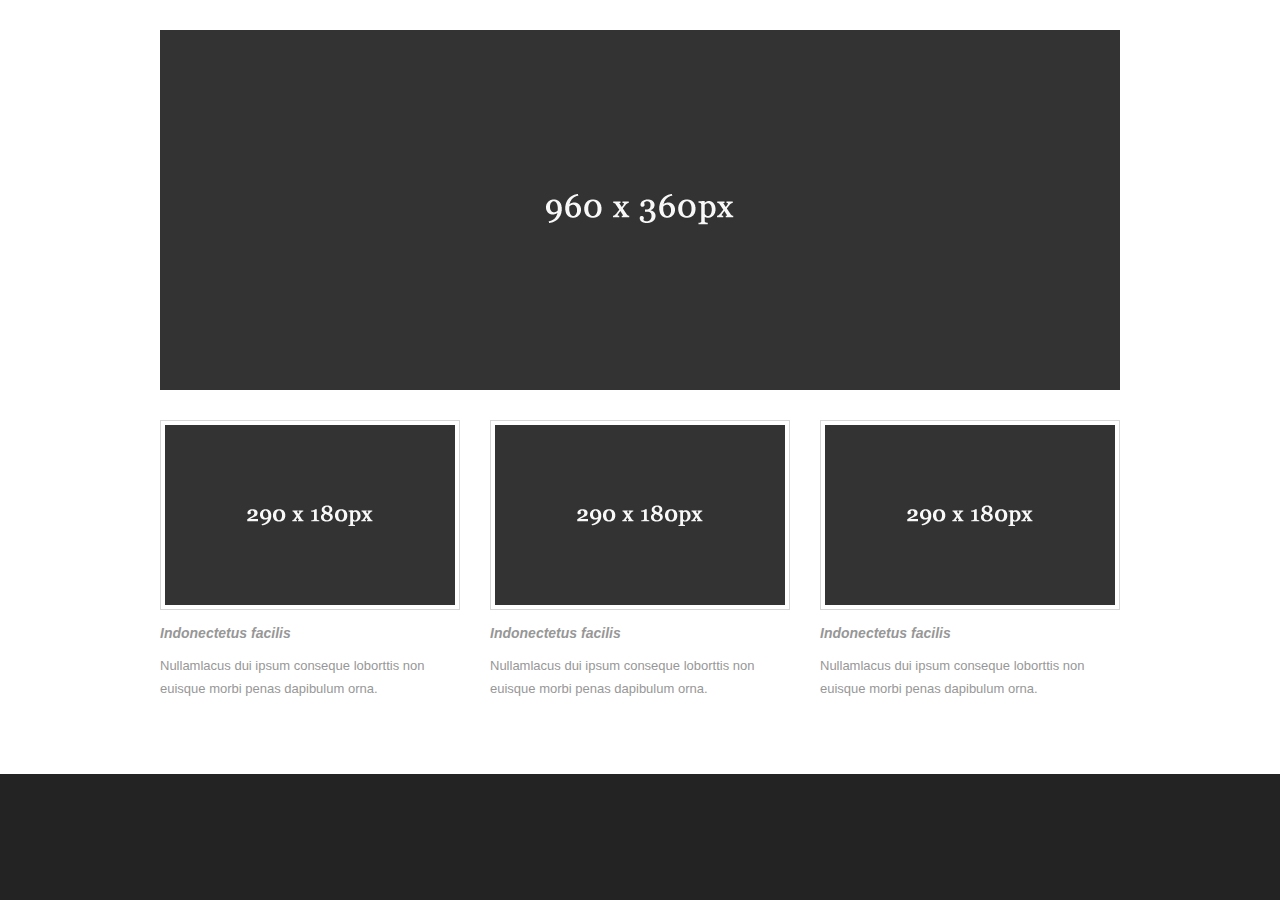
<file: HTML Website Project/index.html>
<!DOCTYPE html>
<html lang="en" dir="ltr">
<head>
<title>Basic 88</title>
<meta charset="iso-8859-1">
<link rel="stylesheet" href="styles/layout.css" type="text/css">
<!--[if lt IE 9]><script src="scripts/html5shiv.js"></script><![endif]-->
</head>
<body>
<!-- content -->
<div class="wrapper row2">
  <div id="container" class="clear">
    <!-- Slider -->
    <section id="slider"><a href="#"><img src="images/demo/960x360.gif" alt=""></a></section>
    <!-- main content -->
    <div id="homepage">
      <!-- Services -->
      <section id="services" class="clear">
        <article class="one_third">
          <figure><img src="images/demo/290x180.gif" width="290" height="180" alt="">
            <figcaption>
              <h2>Indonectetus facilis</h2>
              <p>Nullamlacus dui ipsum conseque loborttis non euisque morbi penas dapibulum orna.</p>
            </figcaption>
          </figure>
        </article>
        <article class="one_third">
          <figure><img src="images/demo/290x180.gif" width="290" height="180" alt="">
            <figcaption>
              <h2>Indonectetus facilis</h2>
              <p>Nullamlacus dui ipsum conseque loborttis non euisque morbi penas dapibulum orna.</p>
            </figcaption>
          </figure>
        </article>
        <article class="one_third lastbox">
          <figure><img src="images/demo/290x180.gif" width="290" height="180" alt="">
            <figcaption>
              <h2>Indonectetus facilis</h2>
              <p>Nullamlacus dui ipsum conseque loborttis non euisque morbi penas dapibulum orna.</p>
            </figcaption>
          </figure>
        </article>
      </section>
      <!-- / Services -->
      <!-- ########################################################################################## -->
      <!-- ########################################################################################## -->
      <!-- ########################################################################################## -->
      <!-- ########################################################################################## -->
    </div>
    <!-- / content body -->
  </div>
</div>
</body>
</html>
</file>
<file: HTML Website Project/styles/layout.css>
/*
HTML 5 Template Name: Basic 88
File: Layout CSS
Author: OS Templates
Author URI: http://www.os-templates.com/
Licence: <a href="http://www.os-templates.com/template-terms">Website Template Licence</a>
*/

html{overflow-y:scroll;} /* Forces a scrollbar when the viewport is larger than the websites content - CSS3 */

body{margin:0; padding:0; font-size:13px; font-family: 'Montserrat', sans-serif; color:#919191; background-color:#232323;}

.clear:after{content:"."; display:block; height:0; clear:both; visibility:hidden; line-height:0;}
.clear{display:block; clear:both;}
html[xmlns] .clear{display:block;}
* html .clear{height:1%;}

a{outline:none; text-decoration:none;}

code{font-weight:normal; font-style:normal; font-family:Georgia, "Times New Roman", Times, serif;}

.fl_left{float:left;}
.fl_right{float:right;}

img{margin:0; padding:0; border:none; line-height:normal; vertical-align:middle;}
.imgholder, .imgl, .imgr{padding:4px; border:1px solid #D6D6D6; text-align:center;}
.imgl{float:left; margin:0 15px 15px 0; clear:left;}
.imgr{float:right; margin:0 0 15px 15px; clear:right;}

/*----------------------------------------------HTML 5 Overrides-------------------------------------*/

address, article, aside, figcaption, figure, footer, header, nav, section{display:block; margin:0; padding:0;}

q{display:block; padding:0 10px 8px 10px; color:#979797; background-color:#ECECEC; font-style:italic; line-height:normal;}
q:before{content:'� '; font-size:26px;}
q:after{content:' �'; font-size:26px; line-height:0;}

/* ----------------------------------------------Wrapper-------------------------------------*/

div.wrapper{display:block; width:100%; margin:0; padding:0; text-align:left;}

.row1, .row1 a{color:#C0BAB6; background-color:#333333;}
.row2{color:#979797; background-color:#FFFFFF;}
.row2 a{color:#FF9900; background-color:#FFFFFF;}
.row3{color:#989898; background-color:#333333;}
.row3 a{color:#FF9900; background-color:#333333;}
.row4, .row4 a{color:#919191; background-color:#232323;}

/*----------------------------------------------Generalise-------------------------------------*/

#header, #container, #footer, #copyright{display:block; width:960px; margin:0 auto;}

nav ul{margin:0; padding:0; list-style:none;}

h1, h2, h3, h4, h5, h6{margin:0; padding:0; font-size:32px; font-weight:normal; font-style:italic; line-height:normal;}

address{font-style:normal;}

blockquote, q{display:block; padding:8px 10px; color:#979797; background-color:#ECECEC; font-style:italic; line-height:normal;}
blockquote:before, q:before{content:'� '; font-size:26px;}
blockquote:after, q:after{content:' �'; font-size:26px; line-height:0;}

form, fieldset, legend{margin:0; padding:0; border:none;}
legend{display:none;}
input, textarea, select{font-size:12px; font-family:Georgia,"Times New Roman",Times,serif;}

.one_quarter, .two_quarter, .three_quarter, .four_quarter{display:block; float:left; margin:0 20px 0 0;}
.one_quarter{width:225px;}
.two_quarter{width:470px;}
.three_quarter{width:715px;}
.four_quarter{width:960px; float:none; margin-right:0; clear:both;}

.one_third, .two_third, .three_third{display:block; float:left; margin:0 30px 0 0;}
.one_third{width:300px;}
.two_third{width:630px;}
.three_third{width:960px; float:none; margin-right:0; clear:both;}

.lastbox{margin-right:0;}

/*----------------------------------------------Header-------------------------------------*/

#header{padding:20px 0;}

#header #hgroup{float:left; margin:0 0 20px 0;}
#header #hgroup h1, #header #hgroup h2{font-weight:normal; font-style:normal; text-transform:none;}
#header #hgroup h1{font-size:36px;}
#header #hgroup h2{font-size:13px;}

#header nav{display:block; float:right; margin:10px 0 0 0; padding:20px 0; color:#C0BAB6; background-color:#232323;}
#header nav ul{padding:0 20px;}
#header nav li{display:inline; margin-right:25px; text-transform:uppercase;}
#header nav li.last{margin-right:0;}
#header nav li a{color:#C0BAB6; background-color:#232323;}
#header nav li a:hover{color:#FF9900; background-color:#232323;}

/*----------------------------------------------Content Area-------------------------------------*/

#container{padding:30px 0;}
#container section{display:block; width:100%; margin:0 0 30px 0; padding:0;}
#container .last{margin:0;}
#container .more{text-align:right;}

/* ------Slider-----*/

#container #slider{}

/* ------Main Content-----*/

#container #homepage{display:block; width:100%; line-height:1.8em;}

#container #homepage #services{}
#container #homepage #services article{}
#container #homepage #services article figure{}
#container #homepage #services article figure img{margin:0 0 15px 0; padding:4px; border:1px solid #D6D6D6;}
#container #homepage #services article figure figcaption{}
#container #homepage #services article figure h2{font-size:14px; font-weight:bold;}
#container #homepage #services article figure footer{}

#container #homepage #intro{}
#container #homepage #intro article{}
#container #homepage #intro article figure{}
#container #homepage #intro article figure img{float:right; margin:0 0 10px 0; padding:4px; border:1px solid #D6D6D6;}
#container #homepage #intro article figure figcaption{float:left; width:460px;}
#container #homepage #intro article figure h2{}
#container #homepage #intro article figure footer{}

/*----------------------------------------------Footer-------------------------------------*/

#footer{padding:30px 0; font-size:12px; line-height:1.4em;}

#footer section h2.title{margin:0 0 25px 0; padding:0; color:#FFFFFF; background-color:#333333; font-size:12px; font-weight:bold; text-transform:uppercase;}

#footer section nav li{margin:0 0 5px 0; padding:0 0 5px 0; border-bottom:1px solid #555555;}
#footer section nav li.last{margin:0;}

/*----------------------------------------------Copyright-------------------------------------*/

#copyright{padding:20px 0;}
#copyright p{margin:0; padding: 0;}
</file>
